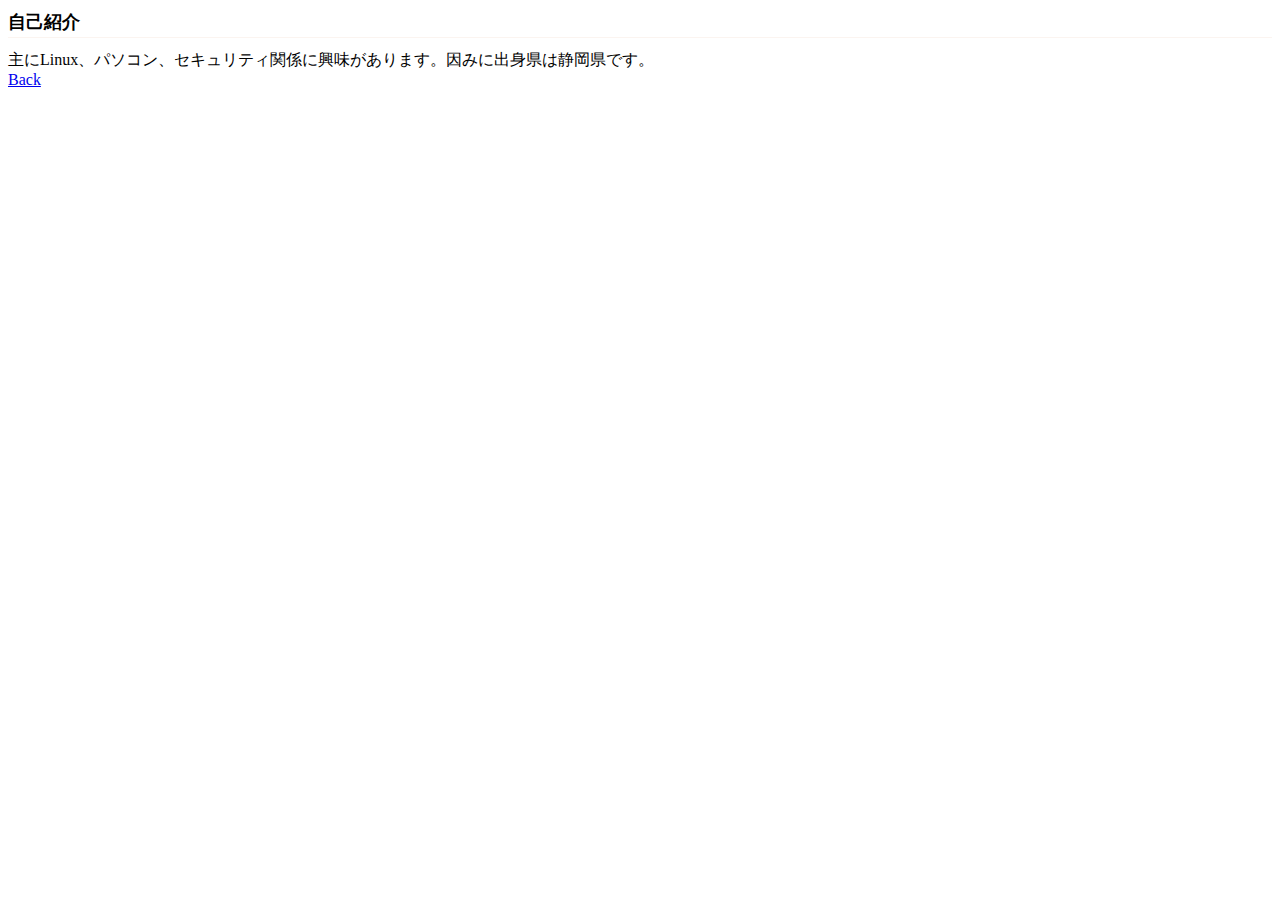
<file: about.html>
<!DOCTYPE html>
<html lang=“ja”>
<head>
<meta charset="utf-8">
<title>About</title>
<link rel="stylesheet" type="text/css" href="css/custom.css">
</head>
<body>
<h1 id="main_title">自己紹介</h1>
主にLinux、パソコン、セキュリティ関係に興味があります。因みに出身県は静岡県です。
<br>
<a href="top.html">Back</a>
</body>
</html>
</file>
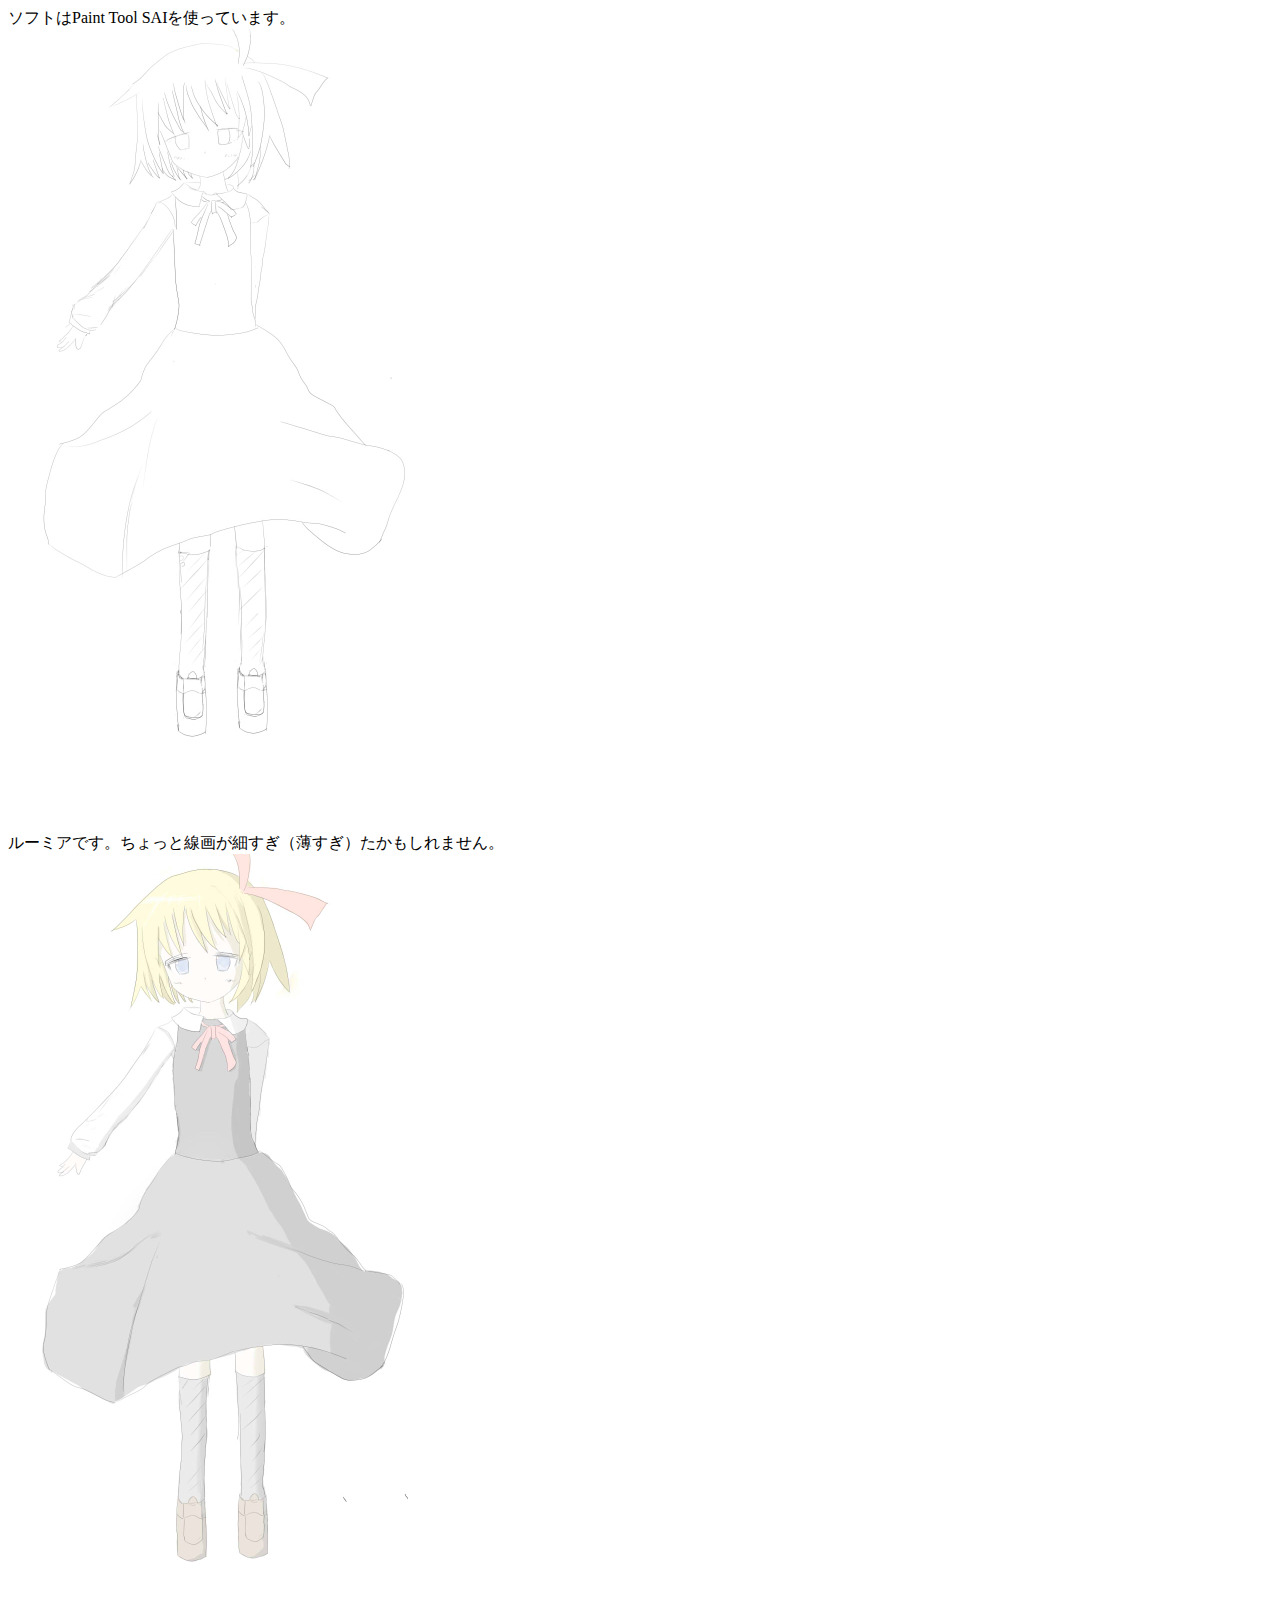
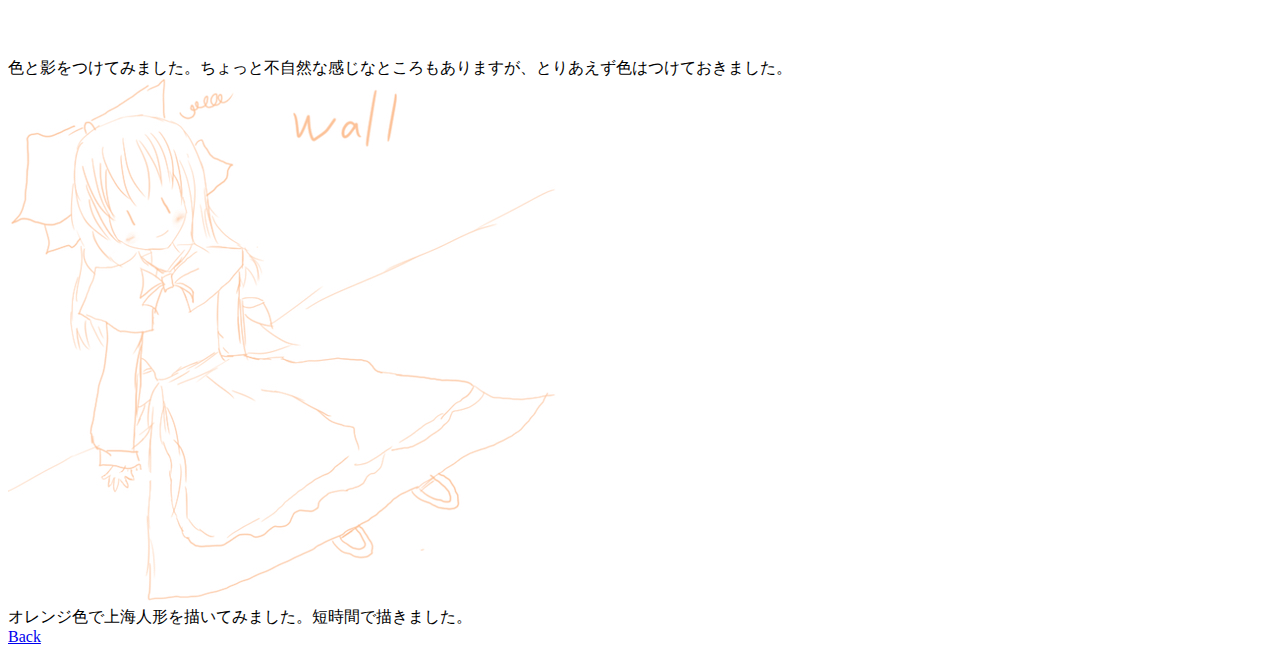
<file: gallery.html>
<!DOCTYPE html>
<html lang=“ja”>
<head>
<meta charset="utf-8">
<title>Gallery</title>
</head>
<body>
ソフトはPaint Tool SAIを使っています。<br>
<img src="img/rumia.jpg" alt="rumia" width="400" height="800"><br>
ルーミアです。ちょっと線画が細すぎ（薄すぎ）たかもしれません。<br>
<img src="img/rumia2.jpg" alt="rumia" width="400" height="800"><br>
色と影をつけてみました。ちょっと不自然な感じなところもありますが、とりあえず色はつけておきました。<br>
<img src="img/shanghai_doll.jpg" alt=“shanghai_doll” width=550” height=“524”><br>
オレンジ色で上海人形を描いてみました。短時間で描きました。<br>
<a href="top.html">Back</a>
</div>
</body>
</html>
</file>
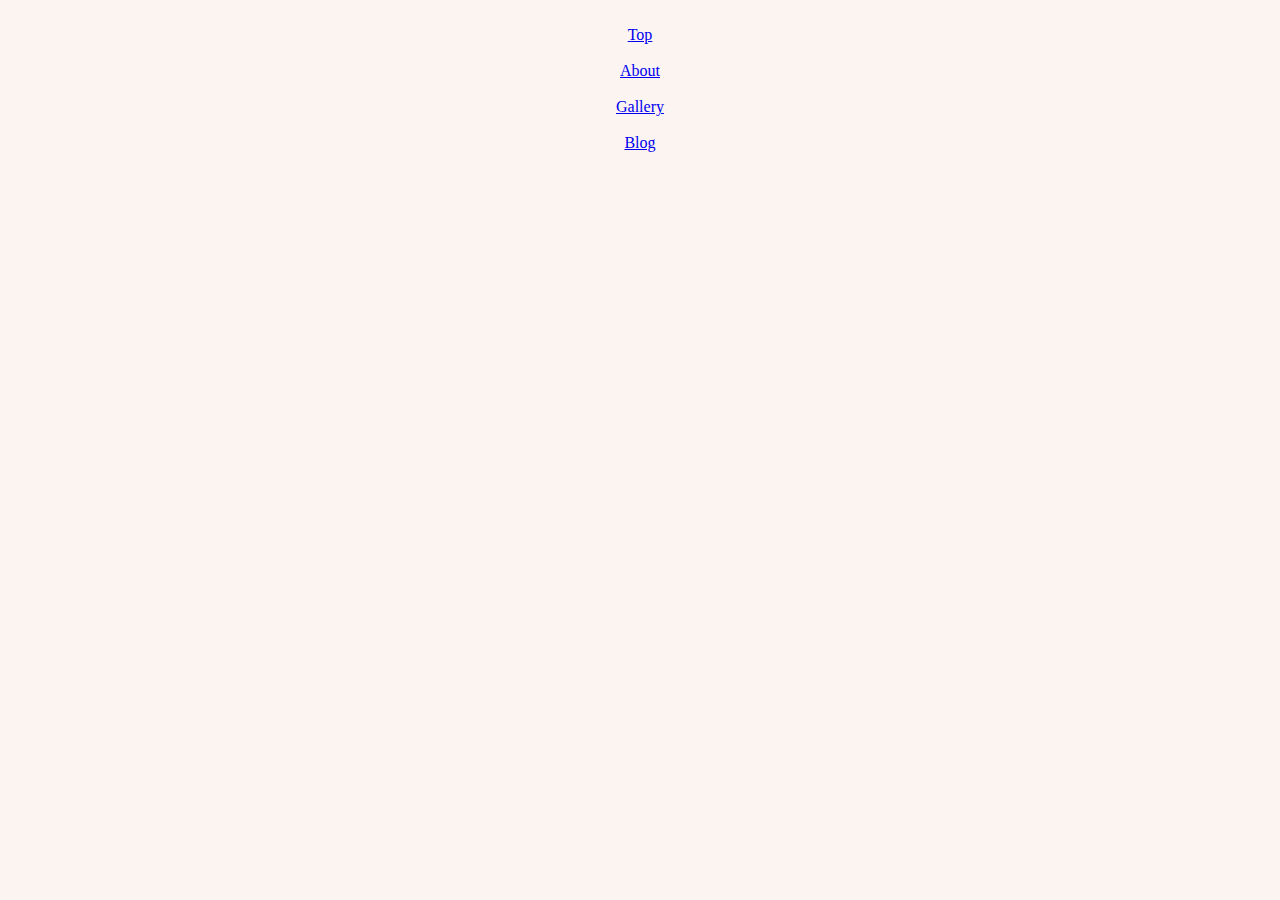
<file: menu.html>
<!DOCTYPE html>
<html lang=“ja”>
<head>
<meta charset="utf-8">
</head>
<body bgcolor=#FBF4F0>
<center>
<br>
<a href=top.html target="main">Top</a><br>
<br>
<a href="about.html" target="main">About</a><br>
<br>
<a href=gallery.html target="main">Gallery</a><br>
<br>
<a href="http://shigure2657.wp.xdomain.jp/" target="main">Blog</a><br>
</center>
</html>
</file>
<file: css/custom.css>
@charset "UTF-8";

 h1 {
  padding-bottom: 0.2em;
  font-size:1.1em;
  line-height: 1.25;
  border-bottom: 1px solid #FBF4F0;
}
</file>
